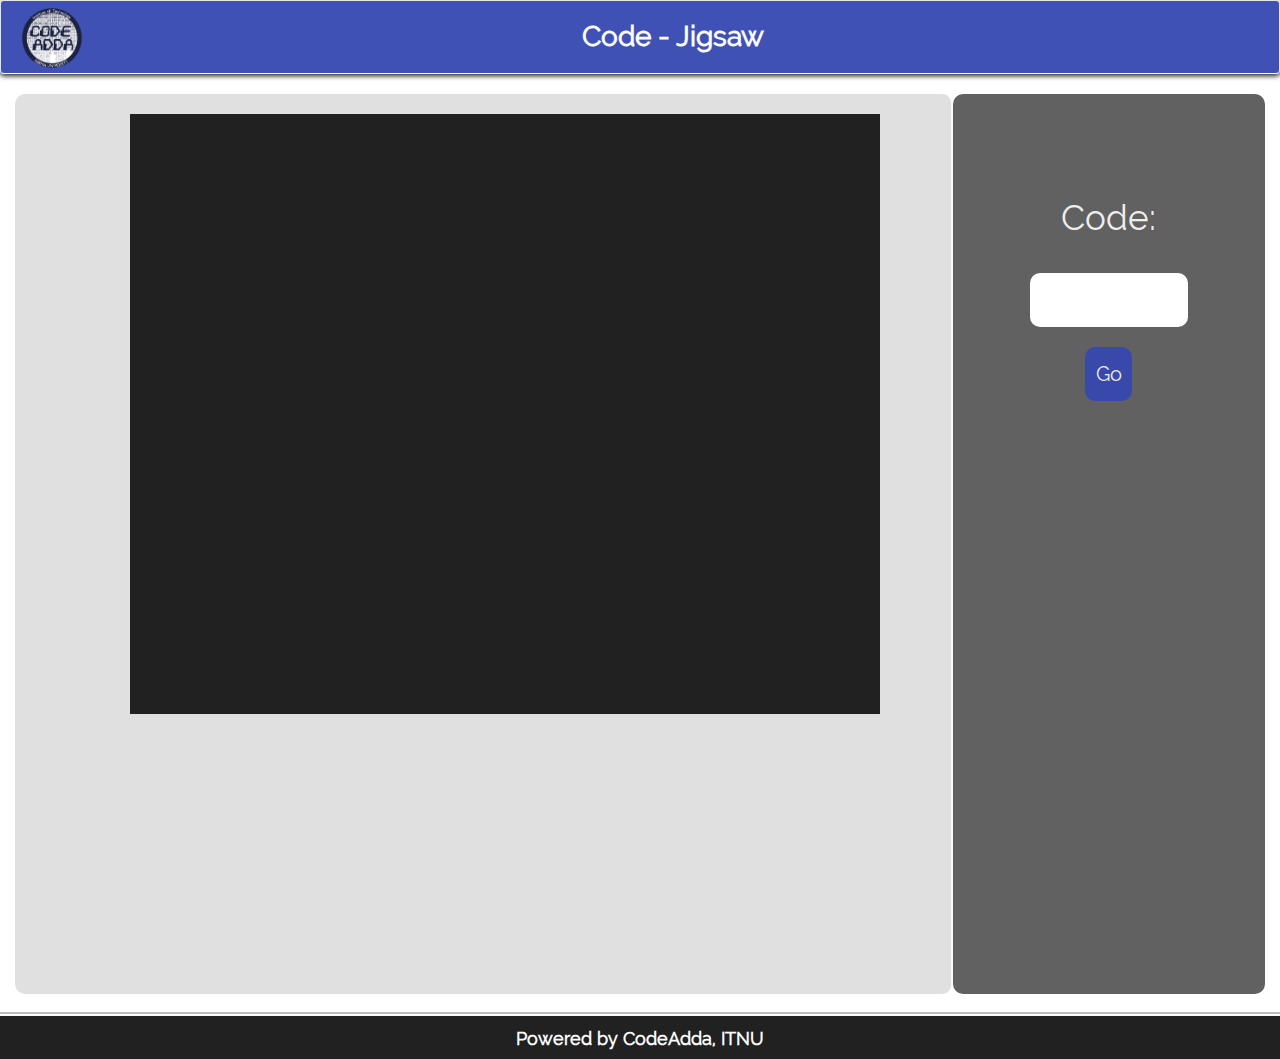
<file: index.html>
<html>
    <head>
        <title>Code-Jigsaw</title>
        <link rel="stylesheet" href="stylesheet.css">
        
        <link rel="shortcut icon" href="codeadda-symbol.png">
        
	<link rel="stylesheet" href="bootstrap.min.css">
		
	<script src="https://ajax.googleapis.com/ajax/libs/jquery/2.2.4/jquery.min.js"></script>
		
	<script src="bootstrap.min.js" integrity="sha384-Tc5IQib027qvyjSMfHjOMaLkfuWVxZxUPnCJA7l2mCWNIpG9mGCD8wGNIcPD7Txa" crossorigin="anonymous"></script>
    </head>
    
    <body onload="beginTime()">
        <nav class="navbar navbar-default">
            <div class="container-fluid">
                <div class="navbar-header">
                    <img src="codeadda-symbol.png">
                </div>
                <center><b><p id="eventname">Code - Jigsaw</p></b></center>
            </div>
        </nav>
        
        <div id="content-body" class="container-fluid">
            <div id="left-puzzle" class="col-xs-9">
                <div class="col-xs-1"></div>
                <div id="img-container" class="col-xs-9">
                    <img id="hero-image" class="puzzles col-xs-9">
                </div>
                <div class="col-xs-2"></div>
                
                <div id="adjuster" class="col-xs-1"></div>
                <div id="one" class="col-xs-3"></div>
                <div id="two" class="col-xs-3"></div>
                <div id="three" class="col-xs-3"></div>
                <div id="adjuster" class="col-xs-2"></div>
                
                <div id="adjuster" class="col-xs-1"></div>
                <div id="four" class="col-xs-3"></div>
                <div id="five" class="col-xs-3"></div>
                <div id="six" class="col-xs-3"></div>
                <div id="adjuster" class="col-xs-2"></div>
                
                <div id="adjuster" class="col-xs-1"></div>
                <div id="seven" class="col-xs-3"></div>
                <div id="eight" class="col-xs-3"></div>
                <div id="nine" class="col-xs-3"></div>
                <div id="adjuster" class="col-xs-2"></div>
            </div>
            
            <div id="right-code" class="col-xs-3">
                <center><p>Code:</p></center>
                <div class="col-xs-2"></div>
                <div class="col-xs-8">
                    <input id="uncode" maxlength="8" type="password"><br><br>
                    <center><button id="go" onclick="open()">Go</button></center>
                </div>
                <div class="col-xs-2"></div>
            </div>
        </div>
        
        <br>
        
        <div id="bottom-footer" class="container-fluid">
            <center><p><b>Powered by CodeAdda, ITNU</b></p></center>
        </div>
    </body>
    
    <script src="pagescript.js"></script>
</html>
</file>
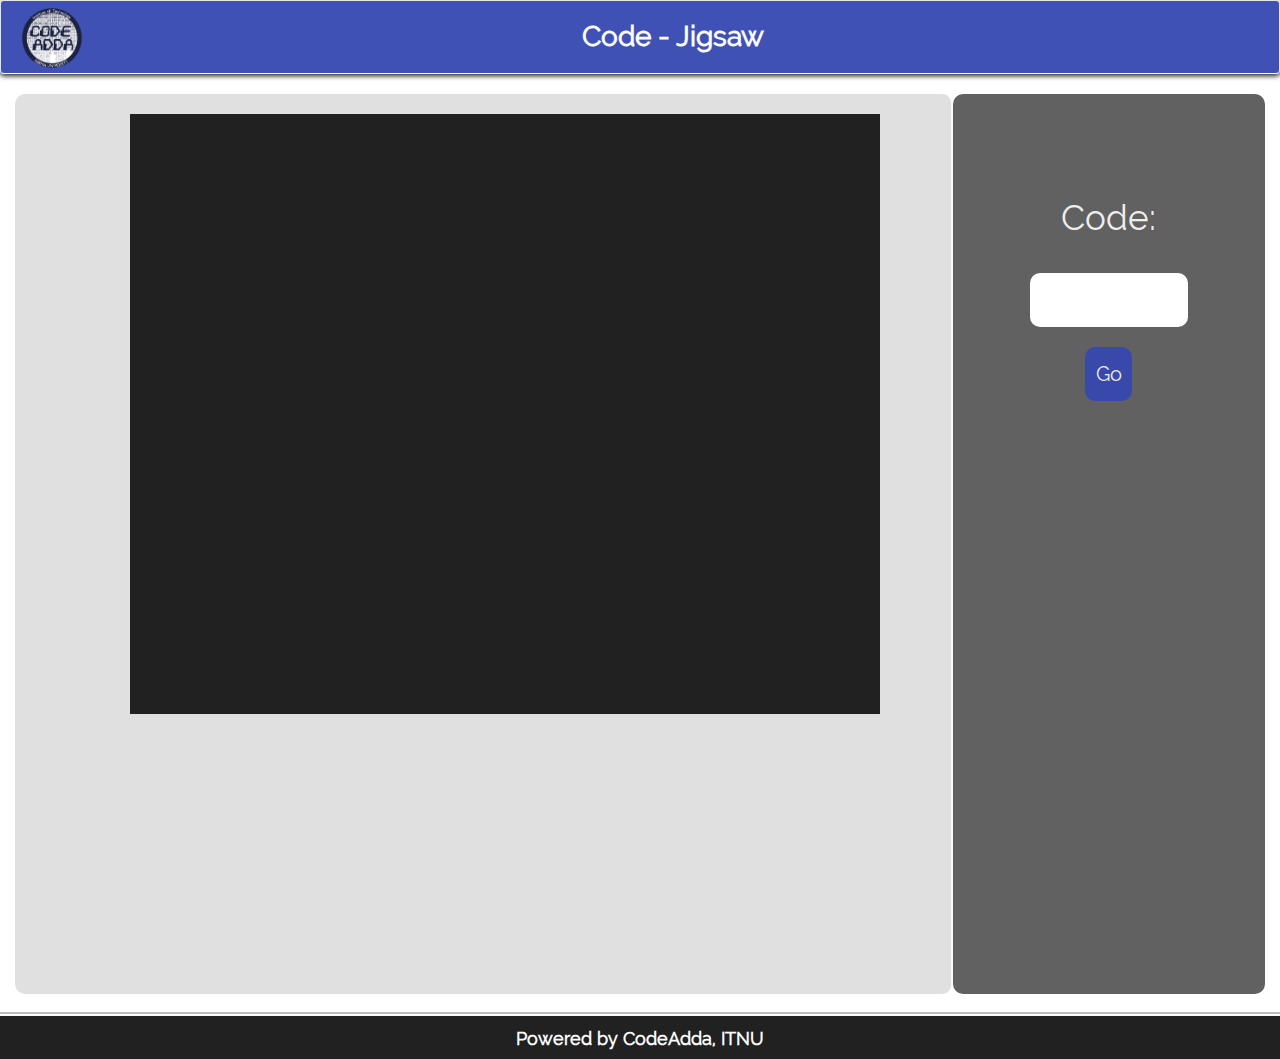
<file: index3.html>
<html>
    <head>
        <title>Code-Jigsaw</title>
        <link rel="stylesheet" href="stylesheet.css">
        
        <link rel="shortcut icon" href="codeadda-symbol.png">
        
		<link rel="stylesheet" href="bootstrap.min.css">
		
		<script src="https://ajax.googleapis.com/ajax/libs/jquery/2.2.4/jquery.min.js"></script>
		
		<script src="bootstrap.min.js" integrity="sha384-Tc5IQib027qvyjSMfHjOMaLkfuWVxZxUPnCJA7l2mCWNIpG9mGCD8wGNIcPD7Txa" crossorigin="anonymous"></script>
    </head>
    
    <body onload="beginTime()">
        <nav class="navbar navbar-default">
            <div class="container-fluid">
                <div class="navbar-header">
                    <img src="codeadda-symbol.png">
                </div>
                <center><b><p id="eventname">Code - Jigsaw</p></b></center>
            </div>
        </nav>
        
        <div id="content-body" class="container-fluid">
            <div id="left-puzzle" class="col-xs-9">
                <div class="col-xs-1"></div>
                <div id="img-container" class="col-xs-9">
                    <img id="hero-image" class="puzzles col-xs-9" src="Puzzle1.jpg">
                </div>
                <div class="col-xs-2"></div>
                
                <div id="adjuster" class="col-xs-1"></div>
                <div id="one" class="col-xs-3"></div>
                <div id="two" class="col-xs-3"></div>
                <div id="three" class="col-xs-3"></div>
                <div id="adjuster" class="col-xs-2"></div>
                
                <div id="adjuster" class="col-xs-1"></div>
                <div id="four" class="col-xs-3"></div>
                <div id="five" class="col-xs-3"></div>
                <div id="six" class="col-xs-3"></div>
                <div id="adjuster" class="col-xs-2"></div>
                
                <div id="adjuster" class="col-xs-1"></div>
                <div id="seven" class="col-xs-3"></div>
                <div id="eight" class="col-xs-3"></div>
                <div id="nine" class="col-xs-3"></div>
                <div id="adjuster" class="col-xs-2"></div>
            </div>
            
            <div id="right-code" class="col-xs-3">
                <center><p>Code:</p></center>
                <div class="col-xs-2"></div>
                <div class="col-xs-8">
                    <input id="uncode" maxlength="8" type="password"><br><br>
                    <center><button id="go" onclick="open()">Go</button></center>
                </div>
                <div class="col-xs-2"></div>
            </div>
        </div>
        
        <br>
        
        <div id="bottom-footer" class="container-fluid">
            <center><p><b>Powered by CodeAdda, ITNU</b></p></center>
        </div>
    </body>
    
    <script src="pagescript.js"></script>
</html>
</file>
<file: stylesheet.css>
.navbar-header img {
	margin-top: 5px;
	margin-left: 6px;
	width: 60px;
	height: 60px;
}

#eventname {
    font-size: +28px;
    margin-top: 14px;
    color: #fafafa;
    font-family: Raleway;
}

#left-puzzle {
    background: #E0E0E0;
	position: relative;
	height: 100%;
	border-right: 2px solid #fafafa;
    border-radius: 10px;
    min-width: 70%;
    min-height: 80%;
}

@font-face {
    font-family: "Raleway";
    src: url("Raleway.ttf");
}

#right-code {
	background: #616161;
	height: 100%;
    font-family: Raleway;
    border-radius: 10px;
}

#right-code p {
	font-size: +35px;
	color: #EEEEEE;
	margin-top: 35%;
	margin-bottom: 30px;
}

#bottom-footer {
	background: #212121;
	height: 45px;
	bottom: 0px;
	box-shadow: 0px -2px #bdbdbd;
	border-top: 2px solid #fafafa;
}

#bottom-footer p {
	color: #fafafa;
	font-size: +18px;
	margin-top: 10px;
    font-family: Raleway;
}

#one, #two, #three, #four, #five, #six, #seven, #eight, #nine{
    background: #212121;
    width: 250px;
    height: 200px;
    position: absolute;
}

#one {
    margin-left: 100px;
    margin-top: 20px;
}

#two {
    margin-left: 350px;
    margin-top: 20px;
}

#three {
    margin-left: 600px;
    margin-top: 20px;
}

#four {
    margin-left: 100px;
    margin-top: 220px;
}

#five {
    margin-left: 350px;
    margin-top: 220px;
}

#six {
    margin-left: 600px;
    margin-top: 220px;
}

#seven {
    margin-left: 100px;
    margin-top: 420px;
}

#eight {
    margin-left: 350px;
    margin-top: 420px;
}

#nine {
    margin-left: 600px;
    margin-top: 420px;
}

#adjuster {
    height: 30%;
}

#hero-image {
    width: 778px;
    height: 600px;
    margin-top: 20px;
    margin-left: -30px;
    position: absolute;
}

#img-container {
    height: 99%;
    position: absolute;
    margin-left: 100px;
}

#uncode {
    width:100%;
    height: 5%;
    text-align: center;
    font-size: +20px;
}

#go {
    background: #3949AB;
    width: 30%;
    height: 6%;
    color: #EEEEEE;
    border-radius: 10px;
    border: none;
    font-size: +20px;
    transition: 0.3s;
    outline: none;
}

#go:hover {
    background: #4CAF50;
    color: #212121;
    transition: 0.3s;
}

#go:active {
    background: #009688;
}

#answer {
    height: 7%;
    font-size: +19px;
    border-radius: 10px;
    border: none;
    background: #F4511E;
    color: #FAFAFA;
    padding-left: 5%;
    padding-right: 5%;
    transition: 0.3s;
    outline: none;
}

#answer:hover {
    background: #FFB300;
    color: #212121;
    transition: 0.3s;
}

#answer:active {
    background: #f44336;
    color: #eeeeee;
}

#uncode {
    height: 6%;
    border-radius: 10px;
    border: none;
    outline: none;
}
</file>
